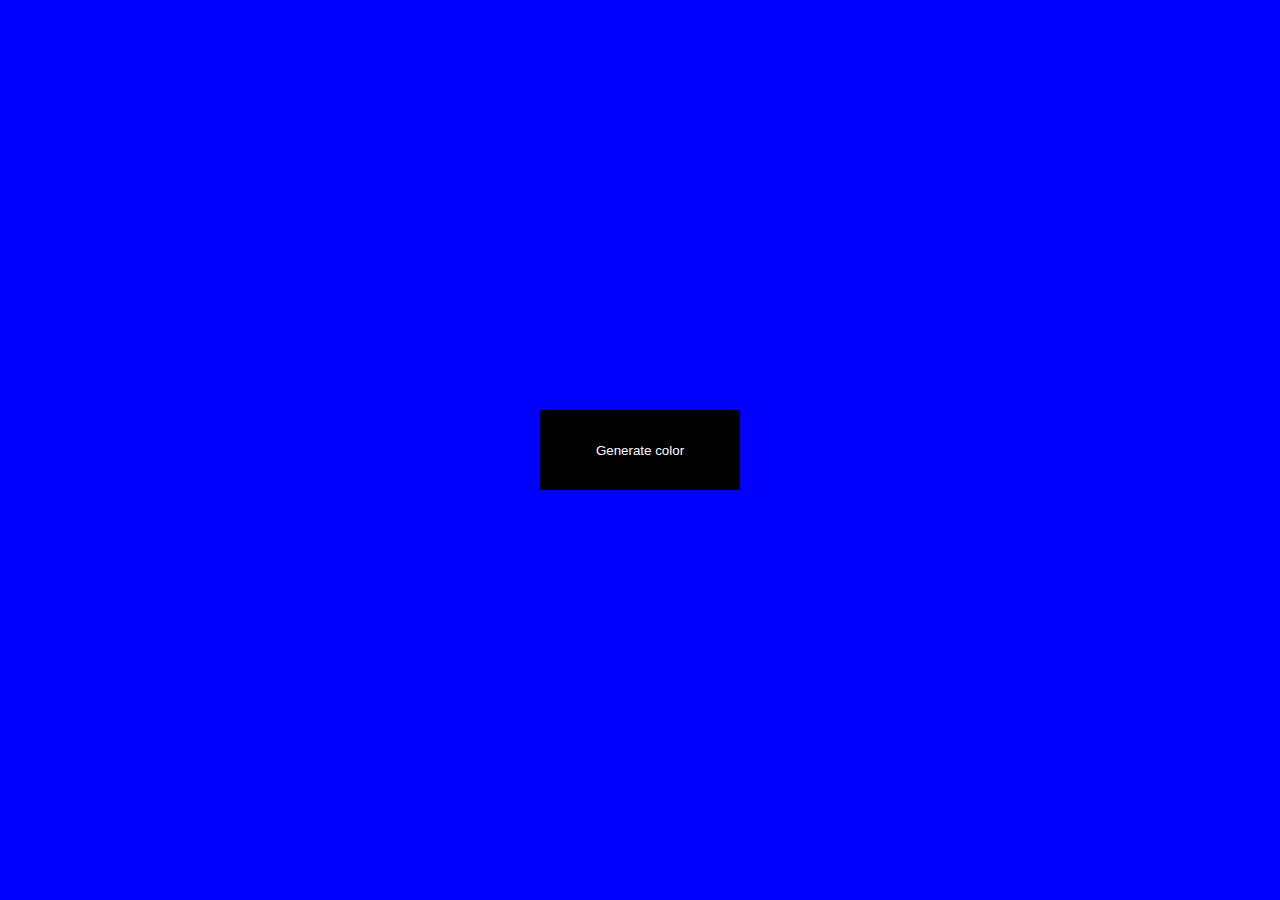
<file: Color Generator/index.html>
<!DOCTYPE html>
<html lang="en">
<head>
    <meta charset="UTF-8">
    <meta name="viewport" content="width=device-width, initial-scale=1.0">
    <title>Color generator</title>
    <link rel="stylesheet" href="./style.css">
</head>
<body>
    <div id="body">
        <button id="button">Generate color</button>
    </div>

    <script src="./script.js"></script>
</body>
</html>
</file>
<file: Color Generator/style.css>
*{
    padding: 0;
    margin: 0;
}
#body{
    width:100%; 
    height: 100vh;
    background-color: blue; 
    display: flex; 
    justify-content: center; 
    align-items: center;
    }
#button {
    width: 200px;
    height: 80px;
    border: none;
    background-color: black; 
    color: white;
    cursor: pointer;
}
#button:hover {
    background-color: white;
    color: black;
}
</file>
